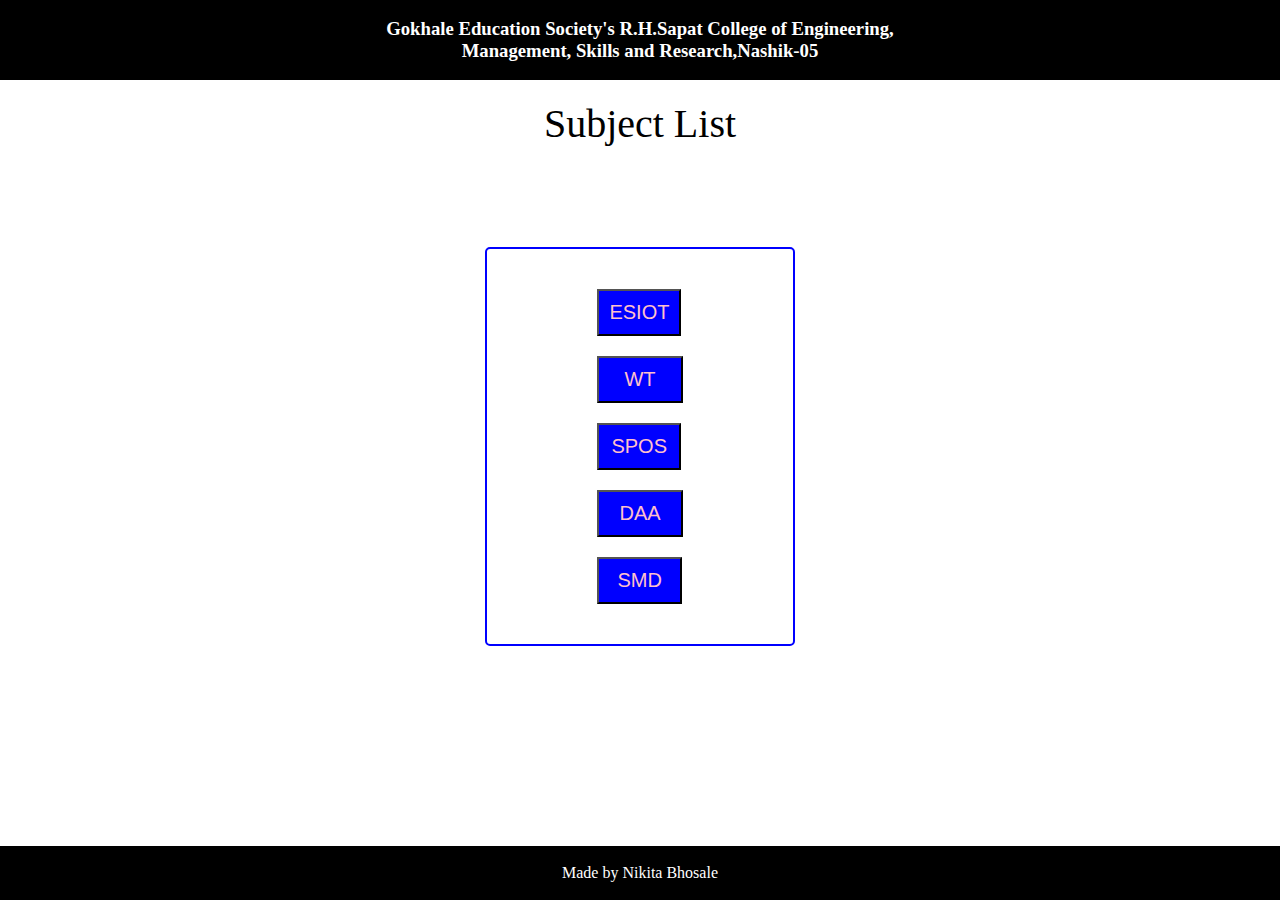
<file: Submission-main/Submission-main/index.html>
<!DOCTYPE html>
<html lang="en">
<head>
    <meta charset="UTF-8">
    <meta http-equiv="X-UA-Compatible" content="IE=edge">
    <meta name="viewport" content="width=device-width, initial-scale=1.0">
    <title>WT Task</title>
    <link rel="stylesheet" href="style.css">
</head>
<body>
    <header><h3>Gokhale Education Society's R.H.Sapat College of Engineering,<br> Management, Skills and Research,Nashik-05</h3></header>
    <p id="subject">Subject List</p>

    <div id="List">

        <a href="esiot.html">  <input type="button" value="ESIOT" class="Button" id="Button1"></a>
        <a href="wt.html">     <input type="button" value="WT" class="Button" id="Button2"></a>
        <a href="spos.html">   <input type="button" value="SPOS" class="Button" id="Button3"></a>
        <a href="daa.html">    <input type="button" value="DAA" class="Button" id="Button4"></a>
        <a href="smd.html">    <input type="button" value="SMD" class="Button" id="Button5"></a>
    </div>
    
    <footer>Made by Nikita Bhosale</footer>
</body>
</html>
</file>
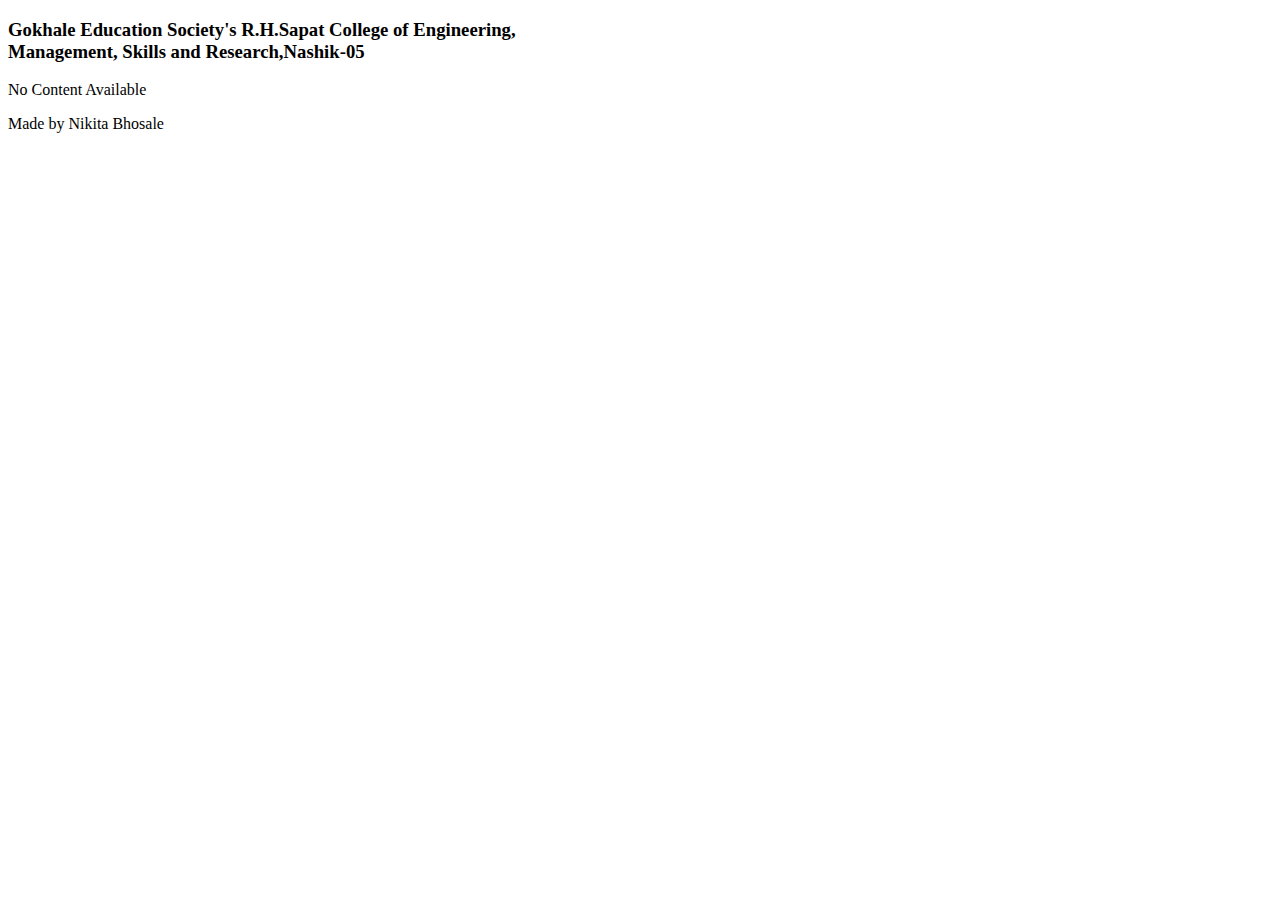
<file: Submission-main/Submission-main/daa.html>
<!DOCTYPE html>
<html lang="en">
<head>
    <meta charset="UTF-8">
    <meta http-equiv="X-UA-Compatible" content="IE=edge">
    <meta name="viewport" content="width=device-width, initial-scale=1.0">
    <title>DAA</title>
</head>
<body>
    <header>
        <h3>Gokhale Education Society's R.H.Sapat College of Engineering,<br> Management, Skills and Research,Nashik-05</h3>
    </header>
    <p>No Content Available</p>
    <footer>Made by Nikita Bhosale</footer>
</body>
</html>
</file>
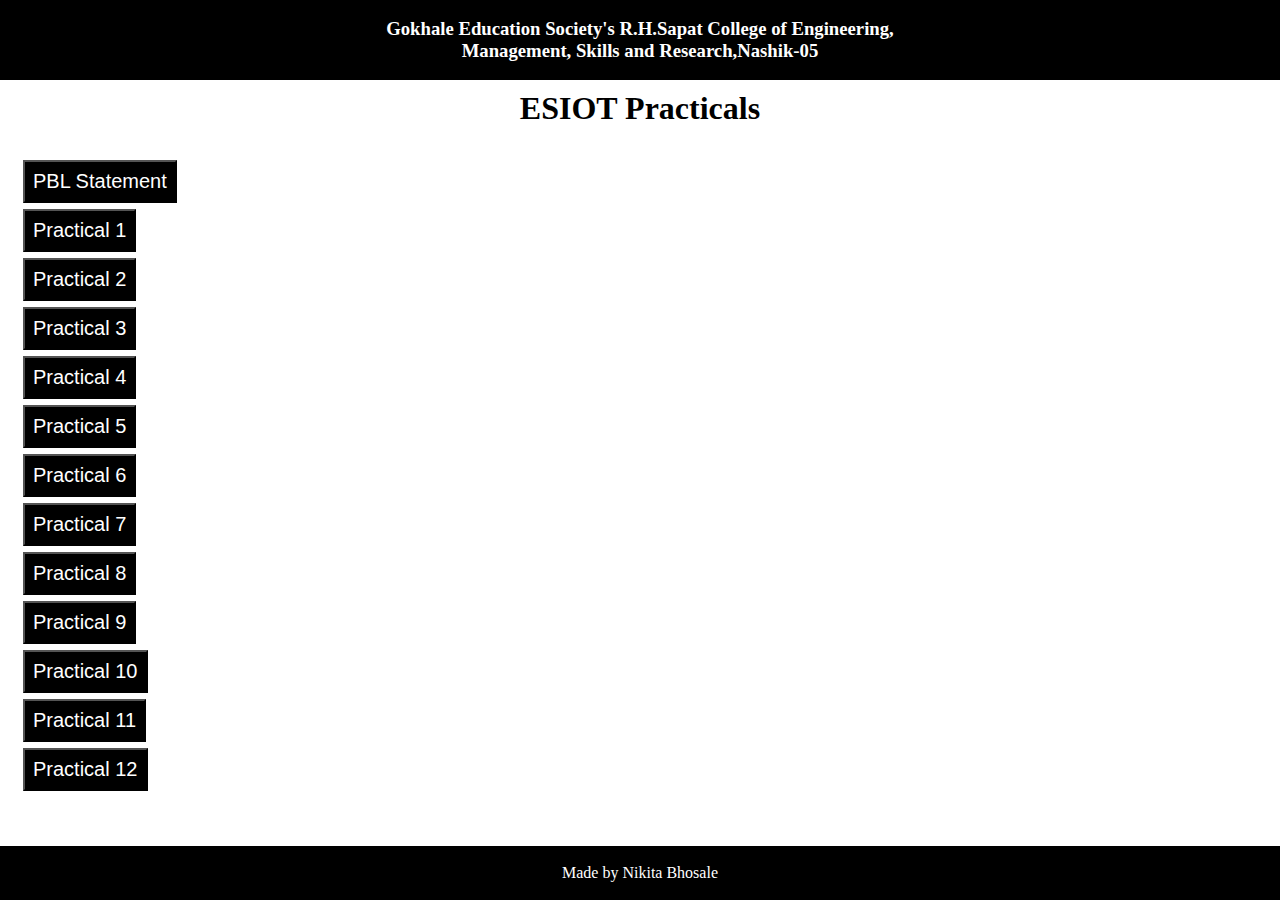
<file: Submission-main/Submission-main/esiot.html>
<!DOCTYPE html>
<html lang="en">
<head>
    <meta charset="UTF-8">
    <meta http-equiv="X-UA-Compatible" content="IE=edge">
    <meta name="viewport" content="width=device-width, initial-scale=1.0">
    <title>ESIOT</title>
    <link rel="stylesheet" href="style.css">
</head>
<body>
    <header>
        <h3>Gokhale Education Society's R.H.Sapat College of Engineering,<br> Management, Skills and Research,Nashik-05</h3>
    </header>
    <h1 id="title">ESIOT Practicals</h1>
    <div id="Esiot">
    
        <a href="https://drive.google.com/file/d/1E8Rk0Kg7gMtKt9Nmyv5bDPDilE1EdQms/view"> <input type="button" value="PBL Statement" class="ButtonES" id="Button6"></a>
        <a href="https://drive.google.com/file/d/1h1TW6EnXAWZXIGx59kHAxeTKY8A472np/view"> <input type="button" value="Practical 1" class="ButtonES" id="Button7"></a>
        <a href="https://drive.google.com/file/d/1srUGkGoekXJXt7LwQWgpdqug8USZushA/view"> <input type="button" value="Practical 2" class="ButtonES" id="Button8"></a>
        <a href="https://drive.google.com/file/d/1h1TW6EnXAWZXIGx59kHAxeTKY8A472np/view"> <input type="button" value="Practical 3" class="ButtonES" id="Button9"></a>
        <a href="https://drive.google.com/file/d/15Hx6YWLPZbt7aA1ISzdVvApqYbzDSCN2/view"> <input type="button" value="Practical 4" class="ButtonES" id="Button10"></a>
        <a href="https://drive.google.com/file/d/11rQGUFyxcCT_j4aHWvTXJ6iZpV7Oss2_/view"> <input type="button" value="Practical 5" class="ButtonES" id="Button11"></a>
        <a href="https://drive.google.com/file/d/1g92ju5aOBHHaO66Y8BYEa-y3co8EoQkR/view"> <input type="button" value="Practical 6" class="ButtonES" id="Button12"></a>
        <a href="https://drive.google.com/file/d/1Eq7ehughYt2K5TghI1af7qgGVIBpeLkJ/view"> <input type="button" value="Practical 7" class="ButtonES" id="Button13"></a>
        <a href="https://drive.google.com/file/d/1zLtKdP7m9e3Jvn_1K3l4wOFCvg42iyOe"> <input type="button" value="Practical 8" class="ButtonES" id="Button14"></a>
        <a href="https://drive.google.com/file/d/1F2xnmHx_y7tyLW8dGn3Mfnz6i2rR-uNf/view"> <input type="button" value="Practical 9" class="ButtonES" id="Button15"></a>
        <a href="https://drive.google.com/file/d/1ofVO8iiD7TD-eE7lPTZu_WaojVprBbXQ/view"> <input type="button" value="Practical 10" class="ButtonES" id="Button16"></a>
        <a href="https://drive.google.com/file/d/1lvM6mQMHJ2kLpNVMwfxc4chwcbZuSPjq/view"> <input type="button" value="Practical 11" class="ButtonES" id="Button17"></a>
        <a href="https://drive.google.com/file/d/1Q6URx4KmmlqYuY4fXHswEVBnvVaHS3wI/view"> <input type="button" value="Practical 12" class="ButtonES" id="Button17"></a>
    </div>
    <footer>Made by Nikita Bhosale</footer>
</body>

</html>
</file>
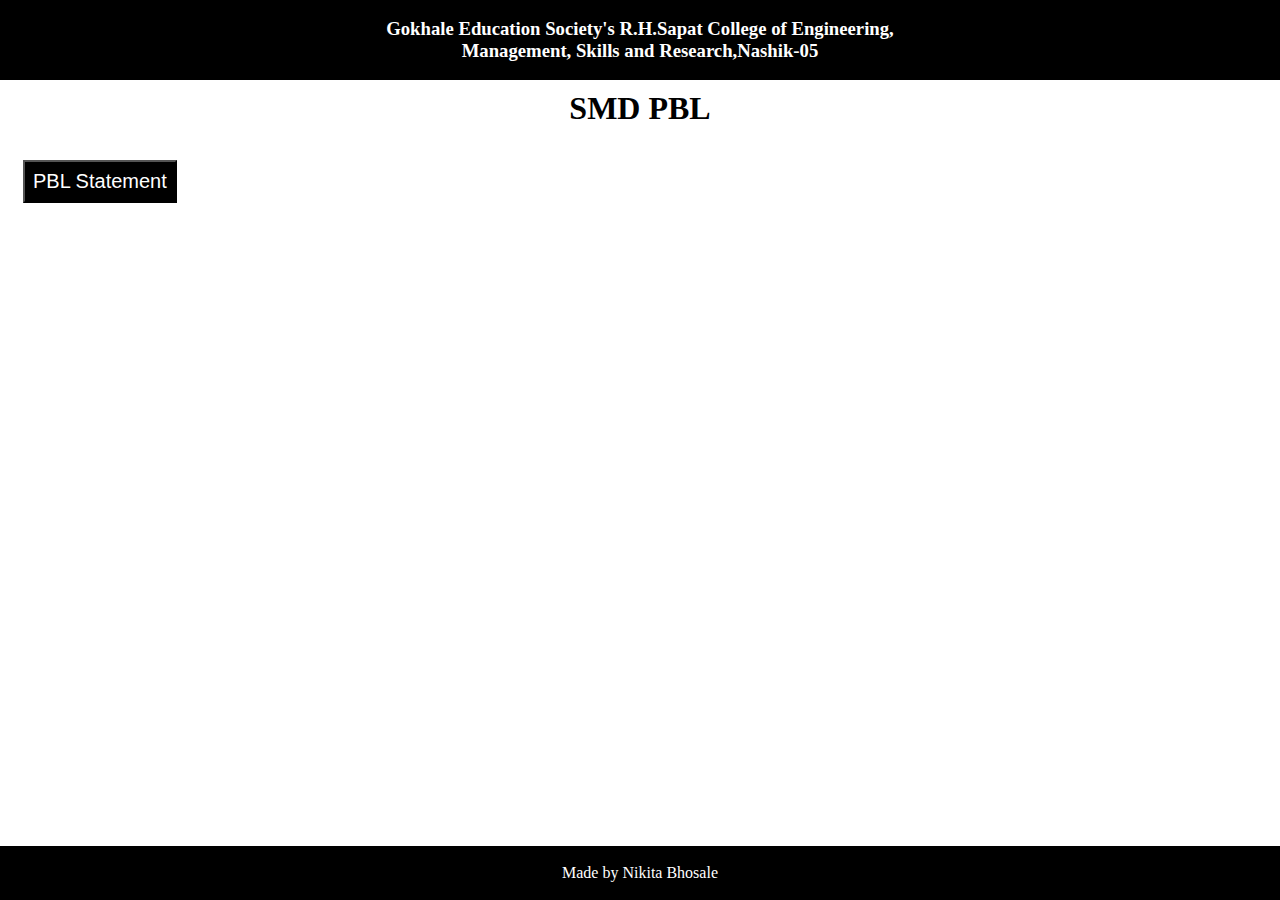
<file: Submission-main/Submission-main/smd.html>
<!DOCTYPE html>
<html lang="en">
<head>
    <meta charset="UTF-8">
    <meta http-equiv="X-UA-Compatible" content="IE=edge">
    <meta name="viewport" content="width=device-width, initial-scale=1.0">
    <title>SMD</title>
    <link rel="stylesheet" href="style.css">
</head>
<body>
    <header>
        <h3>Gokhale Education Society's R.H.Sapat College of Engineering,<br> Management, Skills and Research,Nashik-05</h3>
    </header>
<h1 id="title">SMD PBL</h1>
<div id="Esiot">

    <a href="https://drive.google.com/file/d/1ELVieWQ6QxBqkuekteZYoy10S2A_shG2/view"> <input type="button" value="PBL Statement" class="ButtonES" id="Button6"></a>
</div>
<footer>Made by Nikita Bhosale</footer>
</body>
</html>
</file>
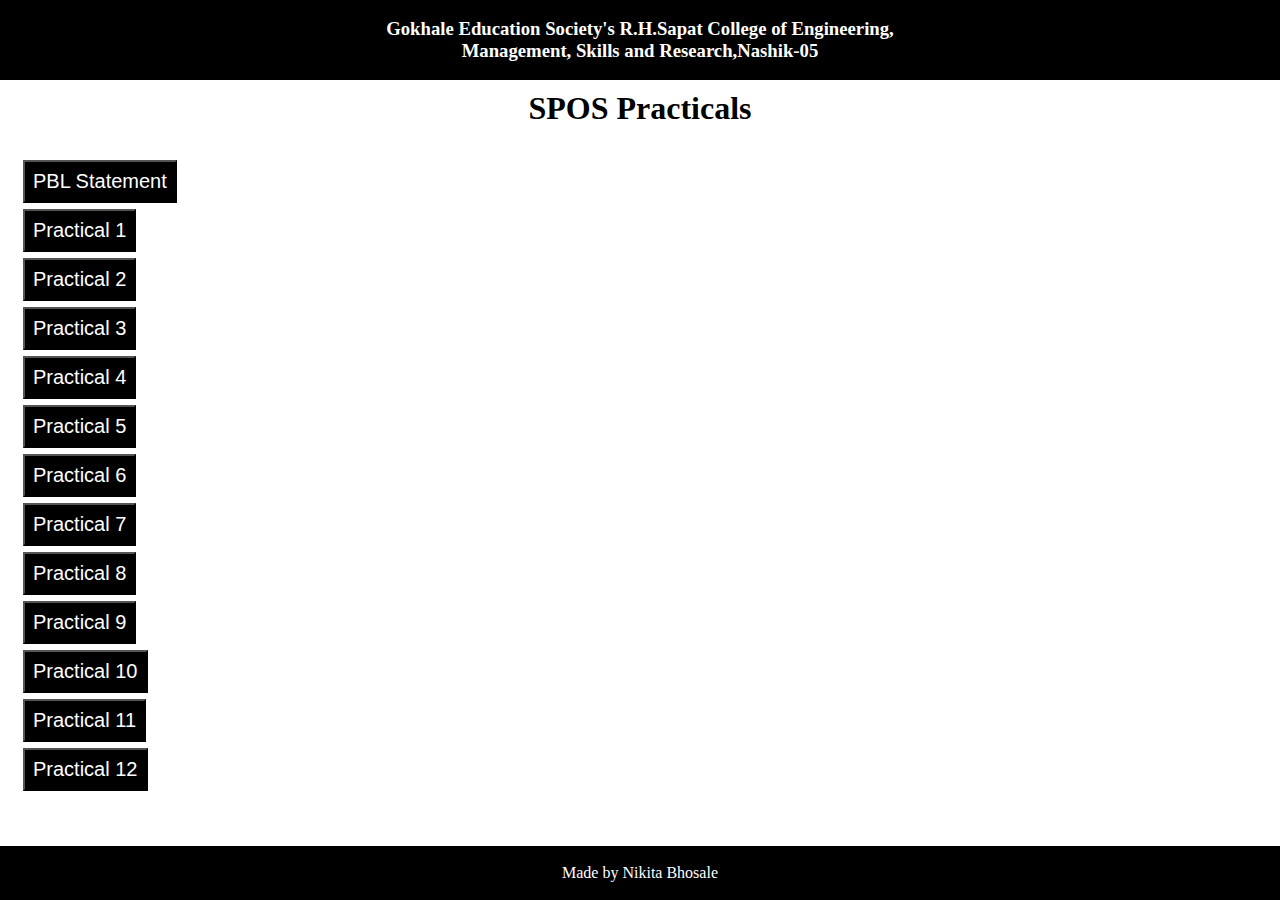
<file: Submission-main/Submission-main/spos.html>
<!DOCTYPE html>
<html lang="en">
<head>
    <meta charset="UTF-8">
    <meta http-equiv="X-UA-Compatible" content="IE=edge">
    <meta name="viewport" content="width=device-width, initial-scale=1.0">
    <title>SPOS</title>
    <link rel="stylesheet" href="style.css">
</head>
<body>
    <header>
        <h3>Gokhale Education Society's R.H.Sapat College of Engineering,<br> Management, Skills and Research,Nashik-05</h3>
    </header>
<h1 id="title">SPOS Practicals</h1>
<div id="Esiot">

    <a href=""> <input type="button" value="PBL Statement" class="ButtonES" id="Button6"></a>
    <a href="https://drive.google.com/file/d/1_vZSh3Q1HrJ9yzQR55OrTHOKv7VQ4oug/view"> <input type="button" value="Practical 1" class="ButtonES" id="Button7"></a>
    <a href="https://drive.google.com/file/d/1osqIiFHG2IhmJ9J9y65Ou-xHKYB4yhFU/view"> <input type="button" value="Practical 2" class="ButtonES" id="Button8"></a>
    <a href="https://drive.google.com/file/d/1-5TjbFM2l2py4I7qJWJR6fuWA08LZKdO/view"> <input type="button" value="Practical 3" class="ButtonES" id="Button9"></a>
    <a href="https://drive.google.com/file/d/1HeE_FgwGnE4WUddxOQW1ojerw03ULs1Z/view"> <input type="button" value="Practical 4" class="ButtonES" id="Button10"></a>
    <a href="https://drive.google.com/file/d/124OUaHYbWqnJRYWTn5BlYCscHiDYXL0T/view"> <input type="button" value="Practical 5" class="ButtonES" id="Button11"></a>
    <a href="https://drive.google.com/file/d/1npwAnpW5GoDfTw9b-P-F2GEDpTPI1wxF/view"> <input type="button" value="Practical 6" class="ButtonES" id="Button12"></a>
    <a href="https://drive.google.com/file/d/1T9YsH-iaXWl158CJcv7n1xIOnHxR-6Py/view"> <input type="button" value="Practical 7" class="ButtonES" id="Button13"></a>
    <a href="https://drive.google.com/file/d/1_dbsNZOSg2QZxU4n-828wT-805cqiIU5/view"> <input type="button" value="Practical 8" class="ButtonES" id="Button14"></a>
    <a href="https://drive.google.com/file/d/1hTQipbW3WfwcmzlUNac3ThNiQQ4tH91C/view"> <input type="button" value="Practical 9" class="ButtonES" id="Button15"></a>
    <a href="https://drive.google.com/file/d/1J8a0fm6_WQbA2-8UO3qGpiaNQFJ279mq/view"> <input type="button" value="Practical 10" class="ButtonES" id="Button16"></a>
    <a href="https://drive.google.com/file/d/1-zTrdM9fL1KxpW-M5KDUuc64xzDjmmIL/view"> <input type="button" value="Practical 11" class="ButtonES" id="Button17"></a>
    <a href="https://drive.google.com/file/d/1Xn6s4cJbW4fKVKGmDz8TH7aJxoi331iS/view"> <input type="button" value="Practical 12" class="ButtonES" id="Button18"></a>
</div>
<footer>Made by Nikita Bhosale</footer>
</body>
</html>
</file>
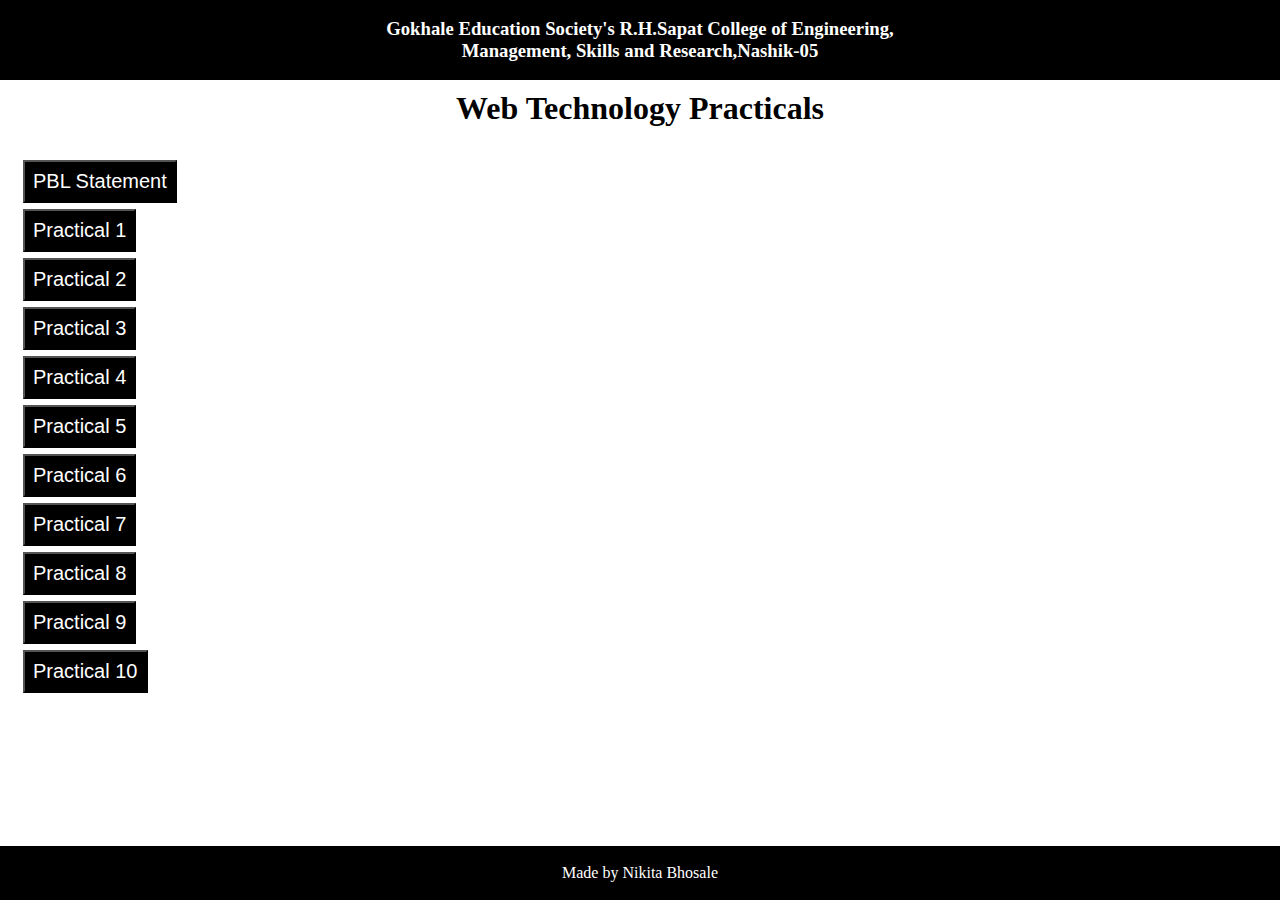
<file: Submission-main/Submission-main/wt.html>
<!DOCTYPE html>
<html lang="en">
<head>
    <meta charset="UTF-8">
    <meta http-equiv="X-UA-Compatible" content="IE=edge">
    <meta name="viewport" content="width=device-width, initial-scale=1.0">
    <title>WT</title>
    <link rel="stylesheet" href="style.css">
</head>
<body>
    <header>
        <h3>Gokhale Education Society's R.H.Sapat College of Engineering,<br> Management, Skills and Research,Nashik-05</h3>
    </header>
    <h1 id="title">Web Technology Practicals</h1>
    <div id="Esiot">
    
        <a href="https://drive.google.com/file/d/11oOrEJ3rScTyYa5tO27q7hU2iGj3wiXB/view"> <input type="button" value="PBL Statement" class="ButtonES" id="Button6"></a>
        <a href="https://drive.google.com/file/d/1yzC2BxcP-1UIUICGxhSxC0bMH2BlEpW6/view"> <input type="button" value="Practical 1" class="ButtonES" id="Button7"></a>
        <a href="https://drive.google.com/file/d/1NdX8Oq6X_vxE0ws_EyDlM_9Ti0j74AFJ/view"> <input type="button" value="Practical 2" class="ButtonES" id="Button8"></a>
        <a href="https://drive.google.com/file/d/1uCeyKIH3qgdcjhZPjmUXqMhKe5Vb3_sB/view"> <input type="button" value="Practical 3" class="ButtonES" id="Button9"></a>
        <a href="https://drive.google.com/file/d/1ItMcQ1MxeGUH0TRJxwTerhK4MTyUl8bi/view"> <input type="button" value="Practical 4" class="ButtonES" id="Button10"></a>
        <a href="https://drive.google.com/file/d/1sqUO5LAxkjT9zEQFX5dgrBZd8AUb6Fdf/view"> <input type="button" value="Practical 5" class="ButtonES" id="Button11"></a>
        <a href="https://drive.google.com/file/d/1316sbKT8E9dyveNbXfihts540uK-XdmM/view"> <input type="button" value="Practical 6" class="ButtonES" id="Button12"></a>
        <a href="https://drive.google.com/file/d/1398jgWqFa28s7qJGArJLlAyqmWcrvUpM/view"> <input type="button" value="Practical 7" class="ButtonES" id="Button13"></a>
        <a href="https://drive.google.com/file/d/1398jgWqFa28s7qJGArJLlAyqmWcrvUpM/view"> <input type="button" value="Practical 8" class="ButtonES" id="Button14"></a>
        <a href="https://drive.google.com/file/d/1Uq8iI9ZZuXRrReeX3iniS4Ut94zhv8oF/view"> <input type="button" value="Practical 9" class="ButtonES" id="Button15"></a>
        <a href="https://drive.google.com/file/d/1Uq8iI9ZZuXRrReeX3iniS4Ut94zhv8oF/view"> <input type="button" value="Practical 10" class="ButtonES" id="Button16"></a>
    </div>
    <footer>Made by Nikita Bhosale</footer>
</body>
</html>
</file>
<file: Submission-main/Submission-main/style.css>
*{
    margin: 0;
    padding:0;
    box-sizing: border-box;
}
body{
    display: flex;
    flex-direction: column;
    height: 100vh;
}
header{
    padding: 2vh;
    background-color: black;
    color: white;
    text-align: center;
}
footer{
    padding: 2vh;
    margin-top: auto;
    background-color: black;
    color: white;
    text-align: center;

}
#subject{
    margin-top: 20px;
    font-size: 40px;
    text-align: center;
}
.Button{
    background-color: blue;
    color: pink;
    font-size: 20px;
    /* display:flex;
    flex-direction: column; */
}
#Button1{
    margin: 10px;
    padding: 10px;
    
}
#Button2{
    margin:10px;
    padding: 10px 25px 10px 25px;
    
}

#Button3{
    margin:10px;
    padding: 10px 12px;
}
#Button4{
    margin:10px;
    padding: 10px 20px;
}
#Button5{
    margin:10px;
    padding: 10px 18px;
    
}

#List{
    margin:auto;
    display: flex;
    flex-direction: column;
    align-content: center;
    padding: 30px 100px 30px 100px;
    border:2px solid blue;
    border-radius: 5px;
}

.ButtonES{
    background-color:black ;
    color: white;
    padding: 8px;
    margin:3px;
    font-size: 20px
}
#title{
    text-align: center;
    margin: 10px;
}
#Esiot{
    margin:20px;
    display: flex;
    flex-direction: column;
    
}
</file>
